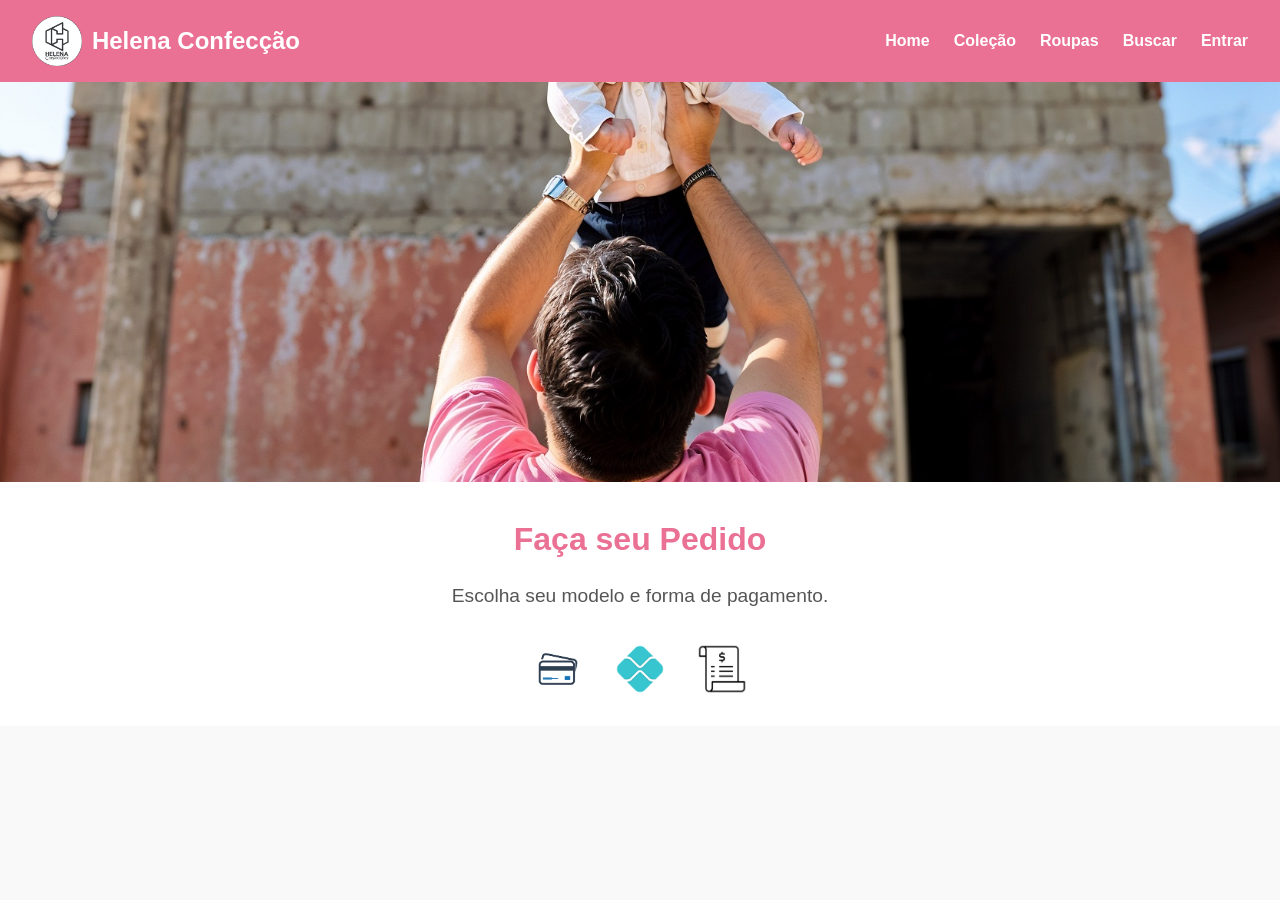
<file: index.html>
<!DOCTYPE html>
<html lang="pt-br">
<head>
    <meta charset="UTF-8">
    <meta name="viewport" content="width=device-width, initial-scale=1.0">
    <title>Helena Confecção</title>
    <link rel="stylesheet" href="style.css">
    <link rel="shortcut icon" href="imagens/logo-hc-novo.png" type="image/x-icon">
    <link rel="stylesheet" href="https://cdn.jsdelivr.net/npm/swiper/swiper-bundle.min.css">
    <script src="script.js"></script>

</head>
<body>
    <header class="menu">
        <div class="logo">
            <img src="imagens/logo-hc-novo.png" alt="Helena Confecção">
            <span>Helena Confecção</span>
        </div>
        <nav>
            <ul>
                <li><a href="home.html">Home</a></li>
                <li><a href="coleção.html">Coleção</a></li>
                <li><a href="#">Roupas</a></li>
                <li><a href="#">Buscar</a></li>
                <li><a href="#">Entrar</a></li>
            </ul>
        </nav>
    </header>

    <main>
        <div class="parallax">
            <div class="parallax-background"></div>
        </div>
        
        <section class="pedidos">
            <h2>Faça seu Pedido</h2>
            <p>Escolha seu modelo e forma de pagamento.</p>
            <div class="formas-pagamento">
                <img src="imagens/cartao-de-credito.avif" alt="Cartão de Crédito">
                <img src="imagens/pix.png" alt="Pix">
                <img src="imagens/fatura.png" alt="Boleto">
            </div>
        </section>
    </main>
    
</body>
</html>
</file>
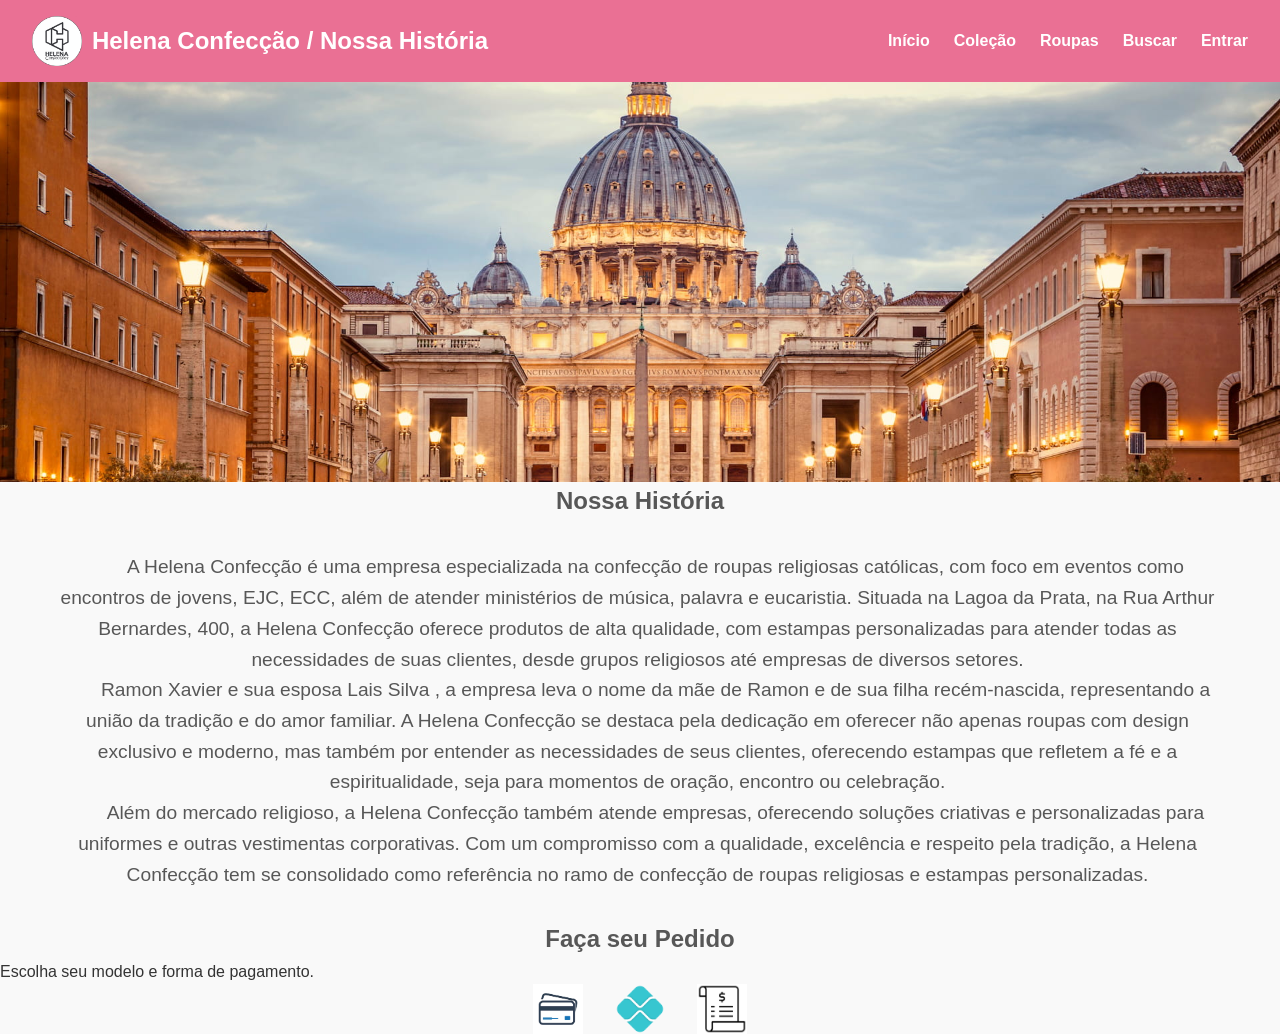
<file: home.html>
<!DOCTYPE html>
<html lang="pt-br">
<head>
    <meta charset="UTF-8">
    <meta name="viewport" content="width=device-width, initial-scale=1.0">
    <title>Nossa história!</title>
    <link rel="stylesheet" href="style.css">
    <link rel="shortcut icon" href="imagens/logo-hc-novo.png" type="image/x-icon">
    <link rel="stylesheet" href="https://cdn.jsdelivr.net/npm/swiper/swiper-bundle.min.css">
    <script src="script.js"></script>

</head>
<body>
    <header class="menu">
        <div class="logo">
            <img src="imagens/logo-hc-novo.png" alt="Helena Confecção">
            <span>Helena Confecção / Nossa História</span>
        </div>
        <nav>
            <ul>
                <li><a href="index.html">Início</a></li>
                <li><a href="#">Coleção</a></li>
                <li><a href="#">Roupas</a></li>
                <li><a href="#">Buscar</a></li>
                <li><a href="#">Entrar</a></li>
            </ul>
        </nav>
    </header>
    <main>
        

        <div class="parallax">
            <div class="parallax-home"></div>
        </div>
        <h2>Nossa História</h2>
            <div class="historia">
                <p>A Helena Confecção é uma empresa especializada na confecção de roupas religiosas católicas, com foco em eventos como encontros de jovens, EJC, ECC, além de atender ministérios de música, palavra e eucaristia. Situada na Lagoa da Prata, na Rua Arthur Bernardes, 400, a Helena Confecção oferece produtos de alta qualidade, com estampas personalizadas para atender todas as necessidades de suas clientes, desde grupos religiosos até empresas de diversos setores.</p>
                
                <p> Ramon Xavier e sua esposa Lais Silva , a empresa leva o nome da mãe de Ramon e de sua filha recém-nascida, representando a união da tradição e do amor familiar. A Helena Confecção se destaca pela dedicação em oferecer não apenas roupas com design exclusivo e moderno, mas também por entender as necessidades de seus clientes, oferecendo estampas que refletem a fé e a espiritualidade, seja para momentos de oração, encontro ou celebração.</p>
                <p>Além do mercado religioso, a Helena Confecção também atende empresas, oferecendo soluções criativas e personalizadas para uniformes e outras vestimentas corporativas. Com um compromisso com a qualidade, excelência e respeito pela tradição, a Helena Confecção tem se consolidado como referência no ramo de confecção de roupas religiosas e estampas personalizadas.</p>
            </div>
        <section class="pedidosh">
            <h2>Faça seu Pedido</h2>
            <p>Escolha seu modelo e forma de pagamento.</p>
            <div class="formas-pagamento">
                <img src="imagens/cartao-de-credito.avif" alt="Cartão de Crédito">
                <img src="imagens/pix.png" alt="Pix">
                <img src="imagens/fatura.png" alt="Boleto">
            </div>
        </section>
    </main>
    
</body>
</html>
</file>
<file: style.css>
/* Reset básico */
* {
    margin: 0;
    padding: 0;
    box-sizing: border-box;
}

body {
    font-family: Arial, sans-serif;
    line-height: 1.6;
    color: #333;
    background-color: #f9f9f9; /* Cor de fundo suave para o corpo */
}

/* Estilos do Menu */
.menu {
    display: flex;
    justify-content: space-between;
    align-items: center;
    padding: 1rem 2rem;
    background-color: #EA7094; /* Cor base aplicada ao menu */
    box-shadow: 0 2px 4px rgba(0, 0, 0, 0.1);
}

.logo {
    display: flex;
    align-items: center;
}

.logo img {
    height: 50px;
    margin-right: 10px;
}

.logo span {
    font-size: 1.5rem;
    font-weight: bold;
    color: #fff; /* Texto branco para contrastar com o fundo rosa */
}

nav ul {
    list-style: none;
    display: flex;
}

nav ul li {
    margin-left: 1.5rem;
}

nav ul li a {
    text-decoration: none;
    color: #fff; /* Links do menu em branco */
    font-weight: bold;
    transition: color 0.3s ease;
}

nav ul li a:hover {
    color: #ffd700; /* Cor dourada ao passar o mouse */
}

/* Efeito Parallax */
.parallax {
    position: relative;
    height: 400px; /* Ajuste a altura conforme necessário */
    overflow: hidden;
}

.parallax-background {
    position: absolute;
    top: 0;
    left: 0;
    width: 100%;
    height: 100%;
    background-image: url('imagens/UniversalUpscaler_f1d8869c-e096-4539-8dbf-f9b56e31465d.jpg'); /* Verifique se o caminho da imagem está correto */
    background-position: center;
    background-repeat: no-repeat;
    background-size: cover;
    z-index: 1;
}
.parallax-home {
    position: absolute;
    top: 0;
    left: 0;
    width: 100%;
    height: 100%;
    background-image: url('imagens/horizontal-vatican.jpg'); /* Verifique se o caminho da imagem está correto */
    background-position: center;
    background-repeat: no-repeat;
    background-size: cover;
    z-index: 1;
}

/* Estilos do Banner */
.banner-background {
    height: 300px; /* Ajuste a altura conforme necessário */
    background-color: #EA7094; /* Cor base aplicada ao banner */
    background-position: center;
    background-repeat: no-repeat;
    background-size: cover;
    display: flex;
    justify-content: center;
    align-items: center;
    color: #fff; /* Texto branco para contrastar */
    font-size: 2rem;
    text-shadow: 2px 2px 4px rgba(0, 0, 0, 0.5);
}
h2 {
    font-size: 1.5rem;
    font-weight: bold;
    color: #000000a6; /* Texto branco para contrastar com o fundo rosa */
    text-align: center;
}
.historia {
    padding: 2rem;
    font-size: 1.2rem;
    color: #000000a6;
    text-align: center;
    text-indent: 36px;
    padding-bottom: 30px;
    padding-right: 55px;
    padding-left: 50px;
}

/* Estilos da Seção de Pedidos */
.pedidos {
    padding: 2rem;
    text-align: center;
    background-color: #fff; /* Fundo branco para a seção */
}

.pedidos h2 {
    font-size: 2rem;
    margin-bottom: 1rem;
    color: #EA7094; /* Cor base aplicada ao título */
}

.pedidos p {
    font-size: 1.2rem;
    margin-bottom: 2rem;
    color: #555; /* Cor de texto mais suave */
}

.formas-pagamento {
    display: flex;
    justify-content: center;
    gap: 2rem;
}

.formas-pagamento img {
    height: 50px;
    transition: transform 0.3s ease;
}

.formas-pagamento img:hover {
    transform: scale(1.1);
}

/* Botões (caso precise adicionar botões no futuro) */
.button {
    display: inline-block;
    padding: 0.5rem 1rem;
    background-color: #EA7094; /* Cor base aplicada ao botão */
    color: #fff;
    text-decoration: none;
    border-radius: 5px;
    transition: background-color 0.3s ease;
}

.button:hover {
    background-color: #d45a7d; /* Tom mais escuro para o hover */
}
.submenu {
    display: none;
    position: absolute;
    background-color: white;
    list-style: none;
    padding: 0;
    margin: 0;
    border: 1px solid #ddd;
}

nav ul li:hover .submenu {
    display: block;
}
.submenu li {
    padding: 10px;
}
.submenu li a {
    text-decoration: none;
    color: black;
}
.colecoes {
    text-align: center;
    padding: 20px;
}

.colecoes .categoria {
    display: inline-block;
    width: 22%;
    margin: 10px;
    text-align: center;
}

.colecoes .categoria img {
    width: 100%;
    height: auto;
    border-radius: 10px;
}

.colecoes .categoria h3 {
    margin: 10px 0;
}

.colecoes .categoria a {
    text-decoration: none;
    color: white;
    background-color: #333;
    padding: 8px 12px;
    border-radius: 5px;
    display: inline-block;
}
.colecoes {
    text-align: center;
    padding: 20px;
}

.categoria {
    display: inline-block;
    width: 22%;
    margin: 10px;
    text-align: center;
    position: relative;
}

.carrossel {
    position: relative;
    width: 100%;
}

.carrossel-imagem {
    width: 100%;
    height: auto;
    border-radius: 10px;
    transition: opacity 0.5s ease-in-out;
}

.hidden {
    display: none;
}

.prev, .next {
    position: absolute;
    top: 50%;
    transform: translateY(-50%);
    background-color: rgba(0, 0, 0, 0.5);
    color: white;
    border: none;
    cursor: pointer;
    padding: 10px;
    font-size: 18px;
}

.prev {
    left: 10px;
}

.next {
    right: 10px;
}
.swiper {
    width: 100%;
    height: auto;
}

.swiper-slide img {
    width: 100%;
    border-radius: 10px;
}
</file>
